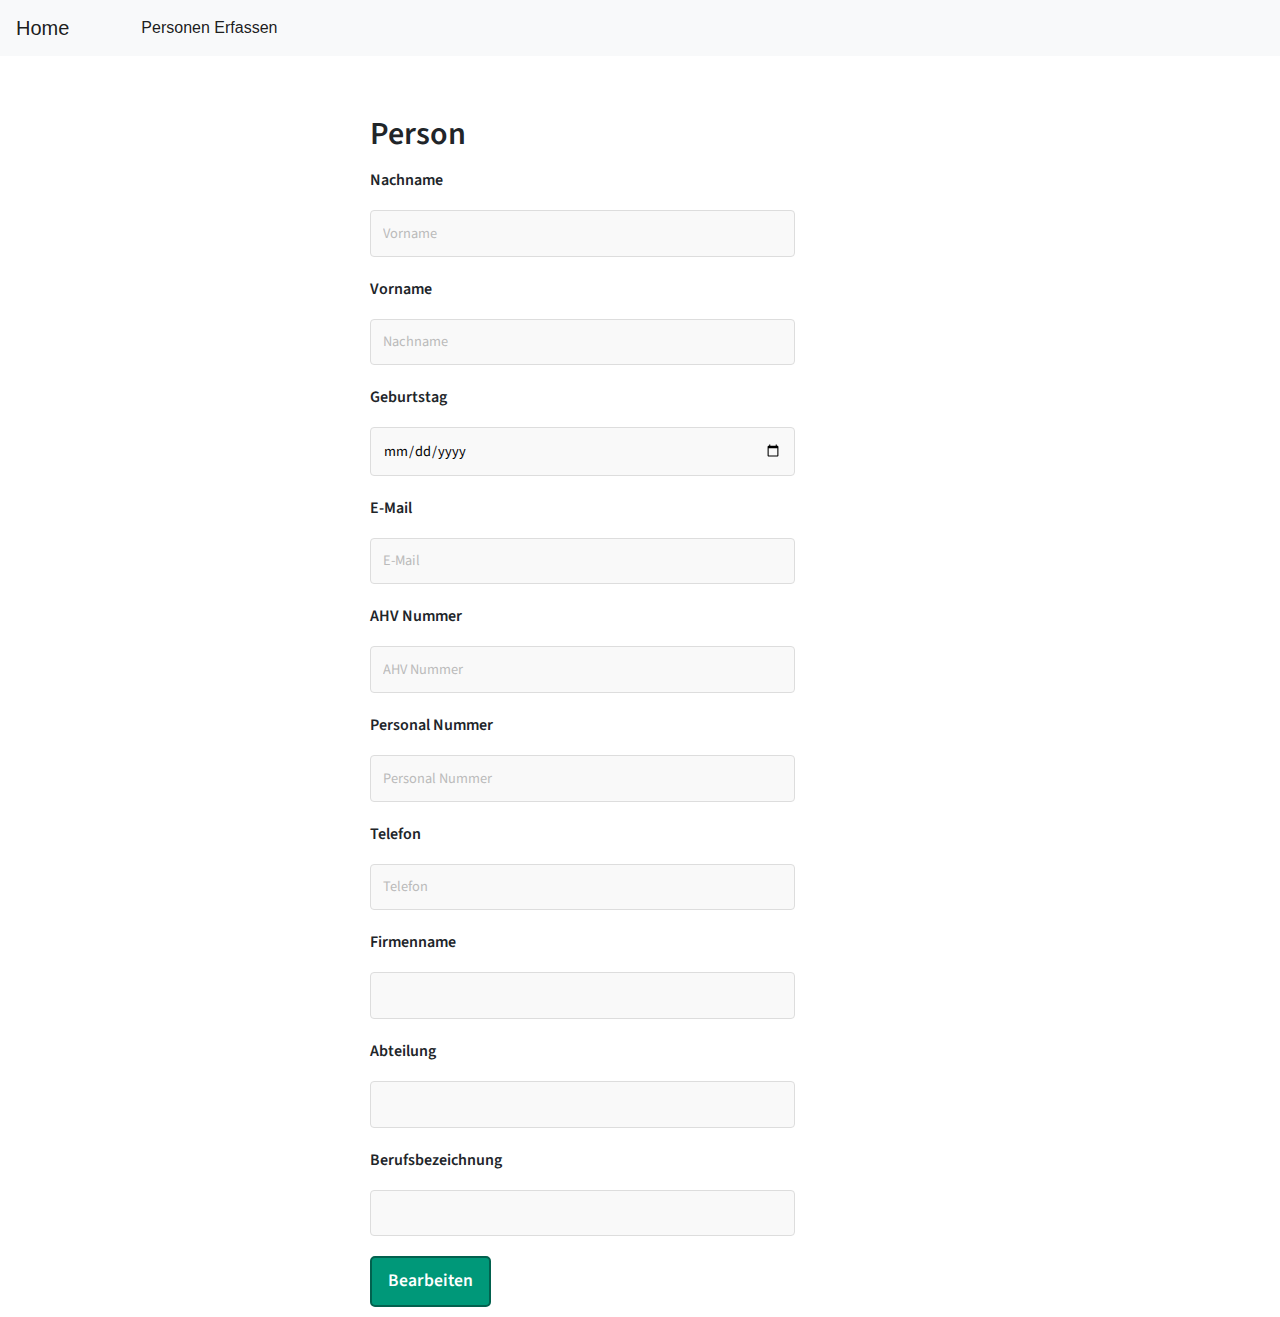
<file: edit.html>
<!DOCTYPE html>
<html lang="en">

<head>
    <meta charset="UTF-8">
    <meta name="viewport" content="width=device-width, initial-scale=1.0">

    <link rel="stylesheet" href="https://stackpath.bootstrapcdn.com/bootstrap/4.5.2/css/bootstrap.min.css" integrity="sha384-JcKb8q3iqJ61gNV9KGb8thSsNjpSL0n8PARn9HuZOnIxN0hoP+VmmDGMN5t9UJ0Z" crossorigin="anonymous">

    <script src="https://code.jquery.com/jquery-3.5.1.slim.min.js" integrity="sha384-DfXdz2htPH0lsSSs5nCTpuj/zy4C+OGpamoFVy38MVBnE+IbbVYUew+OrCXaRkfj" crossorigin="anonymous"></script>
    <script src="https://cdn.jsdelivr.net/npm/popper.js@1.16.1/dist/umd/popper.min.js" integrity="sha384-9/reFTGAW83EW2RDu2S0VKaIzap3H66lZH81PoYlFhbGU+6BZp6G7niu735Sk7lN" crossorigin="anonymous"></script>
    <script src="https://stackpath.bootstrapcdn.com/bootstrap/4.5.2/js/bootstrap.min.js" integrity="sha384-B4gt1jrGC7Jh4AgTPSdUtOBvfO8shuf57BaghqFfPlYxofvL8/KUEfYiJOMMV+rV" crossorigin="anonymous"></script>

    <!-- CSS for this site -->
    <link rel="stylesheet" href="css/site.css">
    
    <!-- JS for Index -->
    <script src="js/edit.js"></script>

    <title>Personal Data Bearbeiten</title>
</head>

<body>
    <nav class="navbar navbar-expand-lg navbar-light bg-light">
        <a class="navbar-brand" href="index.html">Home</a>
        <button class="navbar-toggler" type="button" data-toggle="collapse" data-target="#navbarSupportedContent" aria-controls="navbarSupportedContent" aria-expanded="false" aria-label="Toggle navigation">
          <span class="navbar-toggler-icon"></span>
        </button>
      
        <div class="collapse navbar-collapse ml-5" id="navbarSupportedContent">
          <ul class="navbar-nav mr-auto">
            <li class="nav-item active">
              <a class="nav-link" href="record.html">Personen Erfassen <span class="sr-only">(current)</span></a>
            </li>
          </ul>
        </div>
      </nav>
    <div class="container">
        <div class="row">
            <div class="col-sm-3"></div>
            <div class="col-sm-6">
                <form class="form" action="controller/personaldata.php" method="POST">
                    <input type="hidden" name="_method" value="PUT">
                    <input type="hidden" name="id" id="id">
                    <div class="form__title">Person</div>
                    <div class="form__item">
                        <label for="lastname" class="form__label">Nachname</label>
                        <input type="text" class="form__input" name="lastname" id="lastname" placeholder="Vorname">
                        <span class="form__error"></span>
                    </div>
                    <div class="form__item">
                        <label for="firstname" class="form__label">Vorname</label>
                        <input type="text" class="form__input" name="firstname" id="firstname" placeholder="Nachname">
                        <span class="form__error"></span>
                    </div>
                    <div class="form__item">
                        <label for="birthday" class="form__label">Geburtstag</label>
                        <input type="date" class="form__input" name="birthday" id="birthday" placeholder="Geburtstag">
                        <span class="form__error"></span>
                    </div>
                    <div class="form__item">
                        <label for="email" class="form__label">E-Mail</label>
                        <input type="text" class="form__input" name="email" id="email" placeholder="E-Mail">
                        <span class="form__error"></span>
                    </div>
                    <div class="form__item">
                        <label for="ahvNr" class="form__label">AHV Nummer</label>
                        <input type="text" class="form__input" name="ahvNr" id="ahvNr" placeholder="AHV Nummer">
                        <span class="form__error"></span>
                    </div>
                    <div class="form__item">
                        <label for="personalNr" class="form__label">Personal Nummer</label>
                        <input type="text" class="form__input" name="personalNr" id="personalNr" placeholder="Personal Nummer">
                        <span class="form__error"></span>
                    </div>
                    <div class="form__item">
                        <label for="telefon" class="form__label">Telefon</label>
                        <input type="text" class="form__input" name="telefon" id="telefon" placeholder="Telefon">
                        <span class="form__error"></span>
                    </div>
                    <!-- For company description -->
                    <div class="form__item">
                        <label for="companyname" class="form__label">Firmenname</label>
                        <select class="form__input" name="companyname" id="companyname" onchange="updateForCompanyname(this)"></select>
                        <span class="form__error"></span>
                    </div>
                    <div class="form__item">
                        <label for="telefon" class="form__label">Abteilung</label>
                        <select class="form__input" name="departement" id="departement" onchange="updateForDepartement(this)"></select>
                        <span class="form__error"></span>
                    </div>
                    <div class="form__item">
                        <label for="description" class="form__label">Berufsbezeichnung</label>
                        <select class="form__select" name="jobtitle" id="jobtitle" onchange="updateForJobtitle(this)"></select>
                        <span class="form__error"></span>
                    </div>
                    <div class="form__item">
                        <button class="form__btn" type="submit">Bearbeiten</button>
                    </div>
                </form>
            </div>
            <div class="col-sm-3"></div>
        </div>
    </div>
</body>

</html>
</file>
<file: css/site.css>
@import url("https://fonts.googleapis.com/css2?family=Source+Sans+Pro:ital,wght@0,400;0,600;1,400;1,600&display=swap");

.form {
  font-family: "Source Sans Pro", sans-serif;
  font-size: 16px;
  padding-top: 10%;
}

.form * {
  box-sizing: border-box;
  line-height: 1.5;
}

.form__title {
  font-size: 2em;
  font-weight: 600;
}

.form__item {
  display: flex;
  flex-direction: column;
}

.form__item > * {
  align-self: flex-start;
}

.form__label {
  font-weight: 600;
  padding: 10px 0;
}

.form__select{
  -webkit-appearance: none;
  width: 100%;
  max-width: 425px;
  /* Fix for Safari/iOS date fields */
  min-height: calc(0.9em + (0.8em * 2) + 0.6em);
  padding: 0.8em;
  font-size: 0.9em;
  font-family: "Source Sans Pro", sans-serif;
  outline: none;
  border: 1px solid #dddddd;
  border-radius: 4px;
  background: #f9f9f9;
  transition: background 0.25s, border-color 0.25s, color 0.25s;
}

.form__select option{
  -webkit-appearance: none;
  width: 100%;
  max-width: 425px;
  /* Fix for Safari/iOS date fields */
  min-height: calc(0.9em + (0.8em * 2) + 0.6em);
  padding: 0.8em;
  font-size: 0.9em;
  font-family: "Source Sans Pro", sans-serif;
  outline: none;
  border: 1px solid #dddddd;
  border-radius: 4px;
  background: #f9f9f9;
  transition: background 0.25s, border-color 0.25s, color 0.25s;
}

.form__select:focus {
  background: #ffffff;
}

.form__select::placeholder {
  color: #bbbbbb;
}

.form__input {
  -webkit-appearance: none;
  width: 100%;
  max-width: 425px;
  /* Fix for Safari/iOS date fields */
  min-height: calc(0.9em + (0.8em * 2) + 0.6em);
  padding: 0.8em;
  font-size: 0.9em;
  font-family: "Source Sans Pro", sans-serif;
  outline: none;
  border: 1px solid #dddddd;
  border-radius: 4px;
  background: #f9f9f9;
  transition: background 0.25s, border-color 0.25s, color 0.25s;
}

select.form__input option{
  -webkit-appearance: none;
  width: 100%;
  max-width: 425px;
  /* Fix for Safari/iOS date fields */
  min-height: calc(0.9em + (0.8em * 2) + 0.6em);
  padding: 0.8em;
  font-size: 0.9em;
  font-family: "Source Sans Pro", sans-serif;
  outline: none;
  border: 1px solid #dddddd;
  border-radius: 4px;
  background: #f9f9f9;
  transition: background 0.25s, border-color 0.25s, color 0.25s;
}

.form__input:focus {
  background: #ffffff;
}

.form__input::placeholder {
  color: #bbbbbb;
}

.form__error {
  padding-top: 10px;
  color: #d50000;
  font-size: 0.9em;
  visibility: hidden;
}

.form__input--error {
  color: #d50000;
  background: #fff8f8;
  border-color: #d50000;
}

.form__input--error::placeholder {
  color: #ffbfbf;
}

.form__input--error + .form__error {
  visibility: visible;
}

.form__small {
  max-width: 250px;
}

textarea.form__input {
  min-height: 200px;
  width: 100%;
  resize: vertical;
}

.form__btn {
  font-family: "Source Sans Pro", sans-serif;
  font-weight: 600;
  font-size: 1.1em;
  padding: 10px 16px;
  margin: 10px 0;
  color: #ffffff;
  background:#009879;
  border: 2px solid #02614e;
  border-radius: 5px;
  cursor: pointer;
  outline: none;
}

.form__btn:active {
  background: #09a586;
}

.center {
  margin-right: 100% !important;
  margin-top: 10%;
}

.personaldata-table {
  border-collapse: collapse;
  width: 50% !important;
  font-size: 0.9em;
  min-width: 400px;
  border-radius: 5px 5px 0 0;
  overflow: hidden;
  box-shadow: 0 0 20px rgba(0, 0, 0, 0.15);
}

.personaldata-table thead tr {
  background-color: #009879;
  color: #ffffff;
  text-align: left;
  font-weight: bolder !important;
}

.personaldata-table th,
.personaldata-table td {
  padding: 12px 15px;
  max-width: 250px;
  max-height: 10px;
  overflow: hidden;
  text-overflow: ellipsis;
  white-space: nowrap;
}

.personaldata-table tbody tr {
  border-bottom: 1px solid #ddd;
}

.personaldata-table tbody tr:nth-of-type(even) {
  background-color: #f3f3f3;
}

.personaldata-table tbody tr:last-of-type {
  border-bottom: 2px solid #009879;
}

.personaldata-table tbody tr.active-row {
  font-weight: bolder !important;
  color: #009879;
}

.table-margin{
    margin-top: 10%;
}

.header{
    margin-top: 2%;
    font-weight: bold;
    font-size: xx-large;
}

.btn-custom_style{
  font-weight: bold;
  background-color: #009879;
  color: #f3f3f3;
  border-radius: 5px 5px 5px 5px;
}

.btn-custom_style:hover{
  color: #f3f3f3;
}
.btn-custom_style:focus{
  color: #f3f3f3;
  background-color: #018f72;
}

.btn-custom_style--delete{
  font-weight: bold;
  background-color: #ca0303;
  color: #f3f3f3;
  border-radius: 5px 5px 5px 5px;
}

.btn-custom_style--delete:hover{
  color: #f3f3f3;
}
.btn-custom_style--delete:focus{
  color: #f3f3f3;
  background-color: #f73f3f;
}

.modal {
  display: none; /* Hidden by default */
  position: fixed; /* Stay in place */
  z-index: 1; /* Sit on top */
  padding-top: 100px; /* Location of the box */
  left: 0;
  top: 0;
  width: 100%; /* Full width */
  height: 100%; /* Full height */
  overflow: auto; /* Enable scroll if needed */
  background-color: rgb(0,0,0); /* Fallback color */
  background-color: rgba(0,0,0,0.4); /* Black w/ opacity */
}

/* Modal Content */
.modal-content {
  background-color: #fefefe;
  margin: auto;
  padding: 20px;
  border: 1px solid #888;
  width: 80%;
}

/* The Close Button */
.close {
  color: #aaaaaa;
  float: right;
  font-size: 28px;
  font-weight: bold;
}

.close:hover,
.close:focus {
  color: #000;
  text-decoration: none;
  cursor: pointer;
}
</file>
